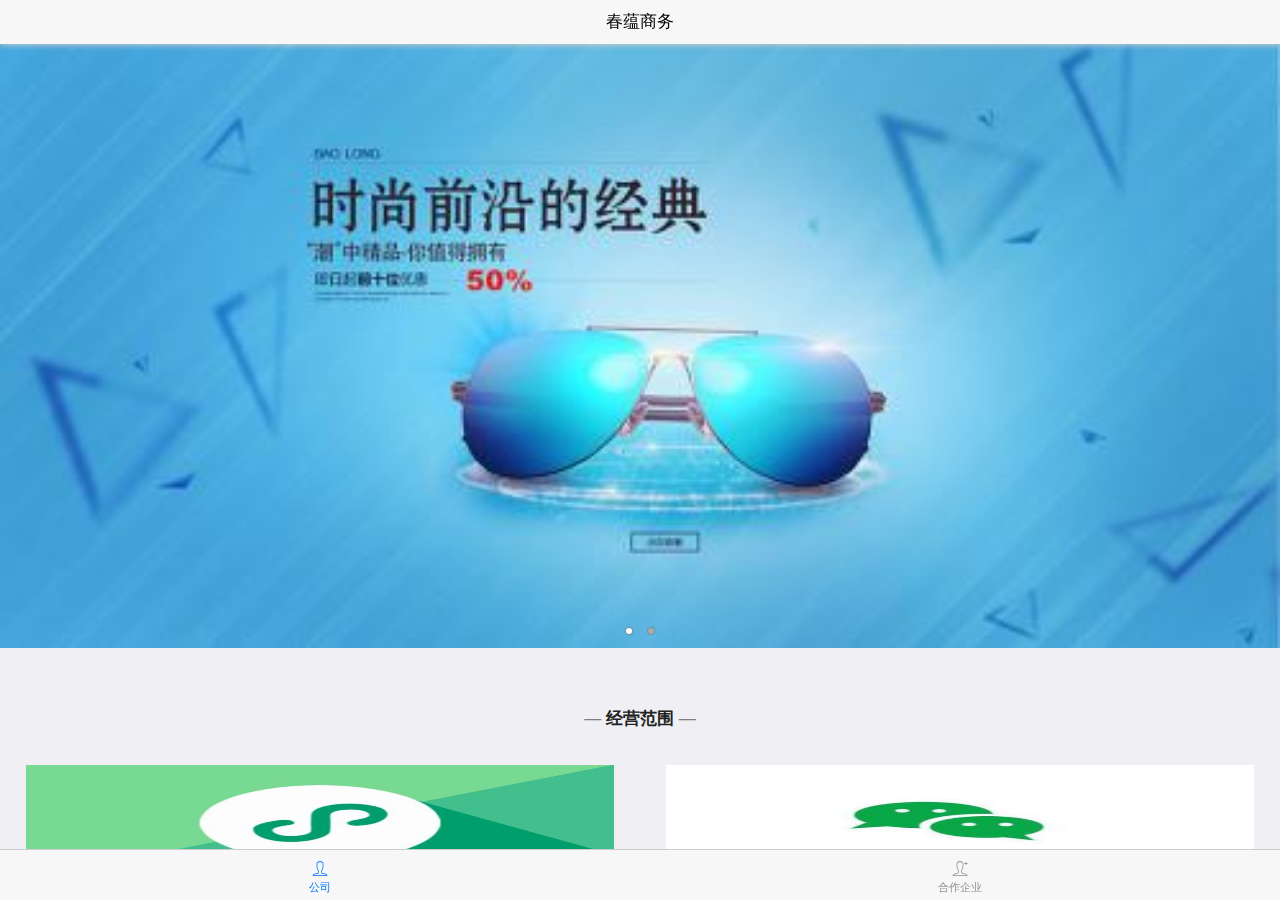
<file: index.html>
<!DOCTYPE html>
<html>
	<head>
		<meta charset="utf-8">
		<meta name="viewport" content="width=device-width,initial-scale=1,minimum-scale=1,maximum-scale=1,user-scalable=no" />
		<title></title>
		<link href="css/mui.min.css" rel="stylesheet" />
	</head>
	<body>
		<nav class="mui-bar mui-bar-tab">
			<a href="Ourcompany.html" class="mui-tab-item mui-active" id="defaultTab">
				<span class="mui-icon mui-icon-person"></span>
				<span class="mui-tab-label">公司</span>
			</a>
			<a href="CooperationCompany.html" class="mui-tab-item">
				<span class="mui-icon mui-icon-personadd"></span>
				<span class="mui-tab-label">合作企业</span>
			</a>
		</nav>
	</body>
</html>
<script src="http://code.jquery.com/jquery-1.11.1.min.js"></script>
<script type="text/javascript" src="js/mui.min.js"></script>
<script type="text/javascript">

	//启用双击监听
	mui.init({
		gestureConfig: {
			doubletap: true
		},
		subpages: [{
			url: 'Ourcompany.html',
			id: 'MainViwe',
			styles: {
				top: '0',
				bottom: '51px'
			}
		}]
	});
	mui('.mui-scroll-wrapper').scroll({
		deceleration: 0.0005 //flick 减速系数，系数越大，滚动速度越慢，滚动距离越小，默认值0.0006
	});
	//底部选项卡切换跳转
	(function jumpPage() {
		//跳转页面
		var subpages = ['Ourcompany.html', 'CooperationCompany.html'];
		var subpage_style = {
			top: '44px',
			bottom: '51px'
		};
		var aniShow = {}; //动画显示
		//首次启动切滑效果
		//当前激活选项
		var activeTab = subpages[0];
		//选项卡点击事件
		mui('.mui-bar-tab').on('tap', 'a', function(e) {
			var targetTab = this.getAttribute('href');
			$('#MainViwe').attr('src', targetTab);
			var A = document.getElementById("MainViwe")
			console.log(A)
		});
		//自定义事件，模拟点击“首页选项卡”
		document.addEventListener('gohome', function() {
			var defaultTab = document.getElementById("defaultTab");
			//模拟首页点击
			mui.trigger(defaultTab, 'tap');
			//切换选项卡高亮
			var current = document.querySelector(".mui-bar-tab>.mui-tab-item.mui-active");
			if(defaultTab !== current) {
				current.classList.remove('mui-active');
				defaultTab.classList.add('mui-active');
			}
		});
	})()
</script>
</file>
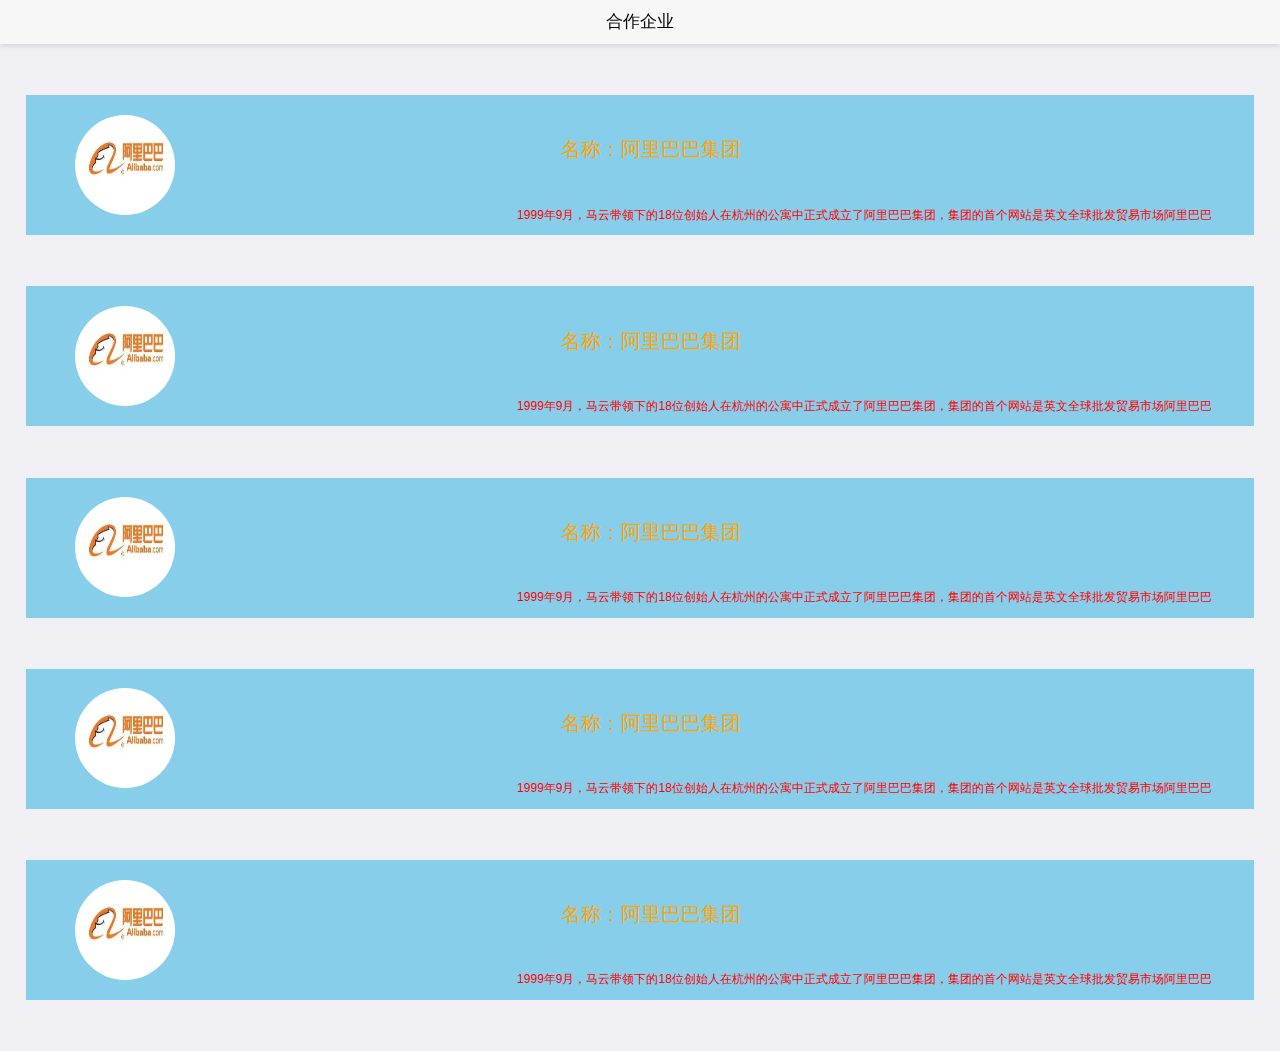
<file: CooperationCompany.html>
<!DOCTYPE html>
<html>
	<head>
		<meta charset="UTF-8">
		<title></title>
	</head>
	<link rel="stylesheet" href="css/mui.min.css" />
	<link rel="stylesheet" href="css/style.css" />
	<style>
		.hzqy li{
			width:96%;height:140px;margin:4% auto;position: relative;background:skyblue;color:black;
		}
		.hzqy_l{
			width:40%;height: 140px;float: left;
		}
		.tx{
			width:100px;height: 100px;background:url(img/albb.png) no-repeat;border-radius: 50%;position: absolute;
			top:14%;left:4%;background-size: 100% 100%;
		}
		.count{
			width: 60%;height: 140px;float: left;
		}
		.mz{
			margin: 6% 6%;font-size:20px;color:orange;
		}
		
		.xq{
			width:100%;
		    word-wrap:break-word;
		    word-break:break-all;
		    overflow: hidden;
			color: red;
			font-size: 12px;
		}
	</style>
	<body>
		<header class="mui-bar mui-bar-nav">
		    <h1 class="mui-title">合作企业</h1>
		</header>
		<div class="mui-content">
		    <ul class="hzqy">
		    	<li>
		    		<div class="hzqy_l">
		    			<div class="tx"></div>
		    		</div>
		    		<div class="count">
		    			<p class="mz"><label>名称：</label><span>阿里巴巴集团</span></p>
		    			<div class="jj">
		    				<p class="xq">1999年9月，马云带领下的18位创始人在杭州的公寓中正式成立了阿里巴巴集团，集团的首个网站是英文全球批发贸易市场阿里巴巴</p>
		    			</div>
		    		</div>
		    	</li>
		    	<li>
		    		<div class="hzqy_l">
		    			<div class="tx"></div>
		    		</div>
		    		<div class="count">
		    			<p class="mz"><label>名称：</label><span>阿里巴巴集团</span></p>
		    			<div class="jj">
		    				<p class="xq">1999年9月，马云带领下的18位创始人在杭州的公寓中正式成立了阿里巴巴集团，集团的首个网站是英文全球批发贸易市场阿里巴巴</p>
		    			</div>
		    		</div>
		    	</li>
		    	<li>
		    		<div class="hzqy_l">
		    			<div class="tx"></div>
		    		</div>
		    		<div class="count">
		    			<p class="mz"><label>名称：</label><span>阿里巴巴集团</span></p>
		    			<div class="jj">
		    				<p class="xq">1999年9月，马云带领下的18位创始人在杭州的公寓中正式成立了阿里巴巴集团，集团的首个网站是英文全球批发贸易市场阿里巴巴</p>
		    			</div>
		    		</div>
		    	</li>
		    	<li>
		    		<div class="hzqy_l">
		    			<div class="tx"></div>
		    		</div>
		    		<div class="count">
		    			<p class="mz"><label>名称：</label><span>阿里巴巴集团</span></p>
		    			<div class="jj">
		    				<p class="xq">1999年9月，马云带领下的18位创始人在杭州的公寓中正式成立了阿里巴巴集团，集团的首个网站是英文全球批发贸易市场阿里巴巴</p>
		    			</div>
		    		</div>
		    	</li>
		    	<li>
		    		<div class="hzqy_l">
		    			<div class="tx"></div>
		    		</div>
		    		<div class="count">
		    			<p class="mz"><label>名称：</label><span>阿里巴巴集团</span></p>
		    			<div class="jj">
		    				<p class="xq">1999年9月，马云带领下的18位创始人在杭州的公寓中正式成立了阿里巴巴集团，集团的首个网站是英文全球批发贸易市场阿里巴巴</p>
		    			</div>
		    		</div>
		    	</li>
		    </ul>
		</div>
	</body>
</html>
<script type="text/javascript" src="js/mui.min.js" ></script>
<script>
	
</script>
</file>
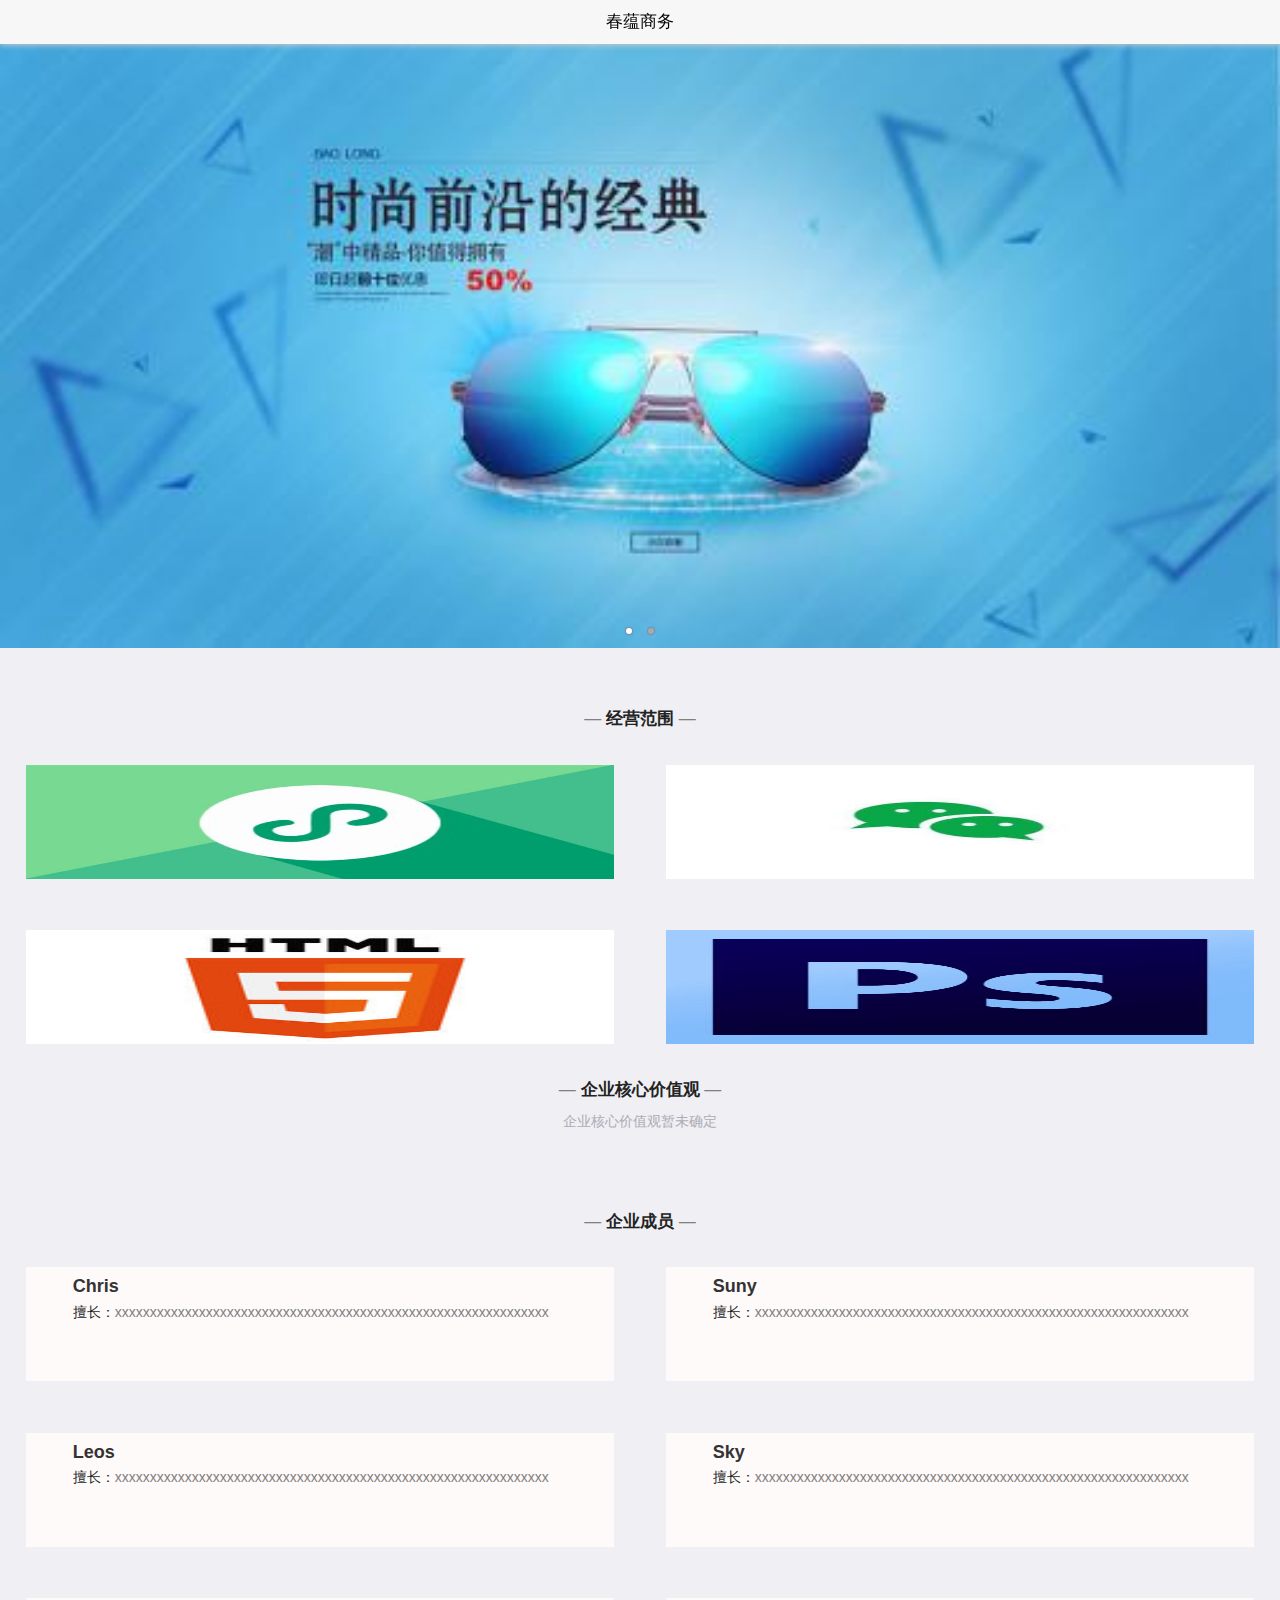
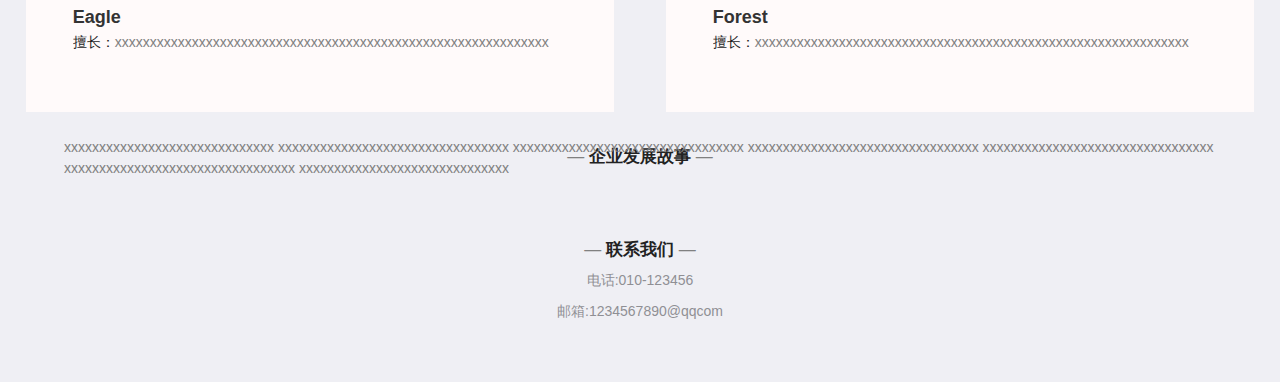
<file: Ourcompany.html>
<!DOCTYPE html>
<html>
	<head>
		<meta charset="UTF-8">
		<title></title>
	</head>
	<link rel="stylesheet" href="css/mui.min.css" />
	<link rel="stylesheet" href="css/style.css" />
	<link rel="stylesheet" href="css/Ourcompany.css" />
	<body>
		<header class="mui-bar mui-bar-nav">
			<h1 class="mui-title">春蕴商务</h1>
		</header>
		<div class="mui-content">
			<div id="slider" class="mui-slider">
				<div class="mui-slider-group mui-slider-loop">
					<!-- 额外增加的一个节点(循环轮播：第一个节点是最后一张轮播) -->
					<div class="mui-slider-item mui-slider-item-duplicate">
						<a href="#">
							<img src="img/2.jpg">
						</a>
					</div>
					<!-- 第一张 -->
					<div class="mui-slider-item">
						<a href="#">
							<img src="img/1.jpg">
						</a>
					</div>
					<!-- 第二张 -->
					<div class="mui-slider-item">
						<a href="#">
							<img src="img/2.jpg">
						</a>
					</div>
					<!-- 额外增加的一个节点(循环轮播：最后一个节点是第一张轮播) -->
					<div class="mui-slider-item mui-slider-item-duplicate">
						<a href="#">
							<img src="img/1.jpg">
						</a>
					</div>
				</div>
				<!--通常轮播图中那个小圆点，页面轮播他也会移动-->
				<div class="mui-slider-indicator">
					<div class="mui-indicator mui-active"></div>
					<div class="mui-indicator"></div>
				</div>
			</div>
				<!--经营范围-->
				<div class="information_subject">
					<div class="information_subject_head"><span>—</span>&nbsp;<label>经营范围</label>&nbsp;<span>—</span></div>
					<div class="information_subject_content">
						<ul>
							<li><img src="img/xcx.png"/></li>
							<li><img src="img/gzh.png"/></li>
							<li><img src="img/hfive.png"/></li>
							<li><img src="img/ps.png"/></li>
						</ul>
					</div>
				</div>
				<!--企业价值观-->
				<div class="information_subject">
					<div class="information_subject_head"><span>—</span>&nbsp;<label>企业核心价值观</label>&nbsp;<span>—</span></div>
					<div class="information_subject_content" id="jiazhiguan">
						<p>企业核心价值观暂未确定</p>
					</div>
				</div>
				<!--企业成员-->
				<div class="information_subject">
					<div class="information_subject_head"><span>—</span>&nbsp;<label>企业成员</label>&nbsp;<span>—</span></div>
					<div id="qiyechengyuan">
						<ul>
							<li>
								<label class="cy_name">Chris</label>
								<p><span class="sc">擅长：</span>xxxxxxxxxxxxxxxxxxxxxxxxxxxxxxxxxxxxxxxxxxxxxxxxxxxxxxxxxxxxxx</p>
							</li>
							<li>
								<label class="cy_name">Suny</label>
								<p><span class="sc">擅长：</span>xxxxxxxxxxxxxxxxxxxxxxxxxxxxxxxxxxxxxxxxxxxxxxxxxxxxxxxxxxxxxx</p>
							</li>
							<li>
								<label class="cy_name">Leos</label>
								<p><span class="sc">擅长：</span>xxxxxxxxxxxxxxxxxxxxxxxxxxxxxxxxxxxxxxxxxxxxxxxxxxxxxxxxxxxxxx</p>
							</li>
							<li>
								<label class="cy_name">Sky</label>
								<p><span class="sc">擅长：</span>xxxxxxxxxxxxxxxxxxxxxxxxxxxxxxxxxxxxxxxxxxxxxxxxxxxxxxxxxxxxxx</p>
							</li>
							<li>
								<label class="cy_name">Eagle</label>
								<p><span class="sc">擅长：</span>xxxxxxxxxxxxxxxxxxxxxxxxxxxxxxxxxxxxxxxxxxxxxxxxxxxxxxxxxxxxxx</p>
							</li>
							<li>
								<label class="cy_name">Forest</label>
								<p><span class="sc">擅长：</span>xxxxxxxxxxxxxxxxxxxxxxxxxxxxxxxxxxxxxxxxxxxxxxxxxxxxxxxxxxxxxx</p>
							</li>
						</ul>
					</div>
				</div>
				<!--企业故事-->
					<div class="information_subject">
						<div class="information_subject_head"><span>—</span>&nbsp;<label>企业发展故事</label>&nbsp;<span>—</span></div>
						<div class="information_subject_content" id="gushi">
							<p>xxxxxxxxxxxxxxxxxxxxxxxxxxxxxx
							xxxxxxxxxxxxxxxxxxxxxxxxxxxxxxxxx
							xxxxxxxxxxxxxxxxxxxxxxxxxxxxxxxxx
							xxxxxxxxxxxxxxxxxxxxxxxxxxxxxxxxx
							xxxxxxxxxxxxxxxxxxxxxxxxxxxxxxxxx
							xxxxxxxxxxxxxxxxxxxxxxxxxxxxxxxxx
							xxxxxxxxxxxxxxxxxxxxxxxxxxxxxx</p>
						</div>
					</div>
				<!--联系我们-->
				<div class="information_subject">
						<div class="information_subject_head"><span>—</span>&nbsp;<label>联系我们</label>&nbsp;<span>—</span></div>
						<div class="information_subject_content" id="lxwm">
							<p>电话:010-123456</p>
							<p>邮箱:1234567890@qqcom</p>
						</div>
				</div>
		</div>
	</body>

</html>
<script type="text/javascript" src="js/mui.min.js"></script>
<script>
	mui.init({
		swipeBack: true //启用右滑关闭功能
	});
	var slider = mui("#slider");
	slider.slider({
		interval: 5000 //每隔5秒调用一次
	});
</script>
</file>
<file: css/style.css>
*{
	margin: 0;padding: 0;
}
li{
	list-style: none;
}
.information_subject{
	width:100%;height:100%;/*border:2px solid yellow;*/
	margin: 4% 0;
}
.information_subject_head{
	width: 100%;height: 40px;text-align: center;/*border: 2px solid red;*/
}
.information_subject_head span{
	color:gray;line-height: 40px;
}
.information_subject_head  label{
	color: #222222;font-weight:600;line-height: 40px;
}
.information_subject_content{
	width: 100%;height: 260px;border: ;
}
</file>
<file: css/Ourcompany.css>
.information_subject_content ul li{
	width:46%;height: 114px;background: skyblue;float: left;margin:2%  2%;
	text-align: center;line-height: 114px;color:orangered;font-weight: bold;
	font-size:20px;font-style: oblique;
}
.information_subject_content ul li img{
	width:100%;height: 114px;
}
#jiazhiguan{
	width: 100%;height:60px;text-align: center;
}
#jiazhiguan p{
	line-height:60px;color: #ACACB4;
}
#qiyechengyuan{
	width: 100%;height:392px;
}
#qiyechengyuan ul li{
	width:46%;height: 114px;float: left;margin:2% 2%;position: relative;background: #FFFAFA;
}

.cy_name{
	color: #333333;font-weight: bold;font-style: initial;font-size: 18px;
	position: absolute;top:8%;left:8%;
}
#qiyechengyuan ul li p{
	position: absolute;
	top:30%;
	left: 8%;
	width:92%;
    height: auto;
    word-wrap:break-word;
    word-break:break-all;
    overflow: hidden;
	color: gray;
}
.sc{
	color:#242424;font-weight: 300;
}
#gushi{
	width:90%;height: auto;margin: 0 auto;
}
#gushi p{
	width:100%;
    height: auto;
    word-wrap:break-word;
    word-break:break-all;
    overflow: hidden;
	color: gray;
}
#lxwm{
	width: 100%;
	height: 60px;
	text-align: center;
}
</file>
